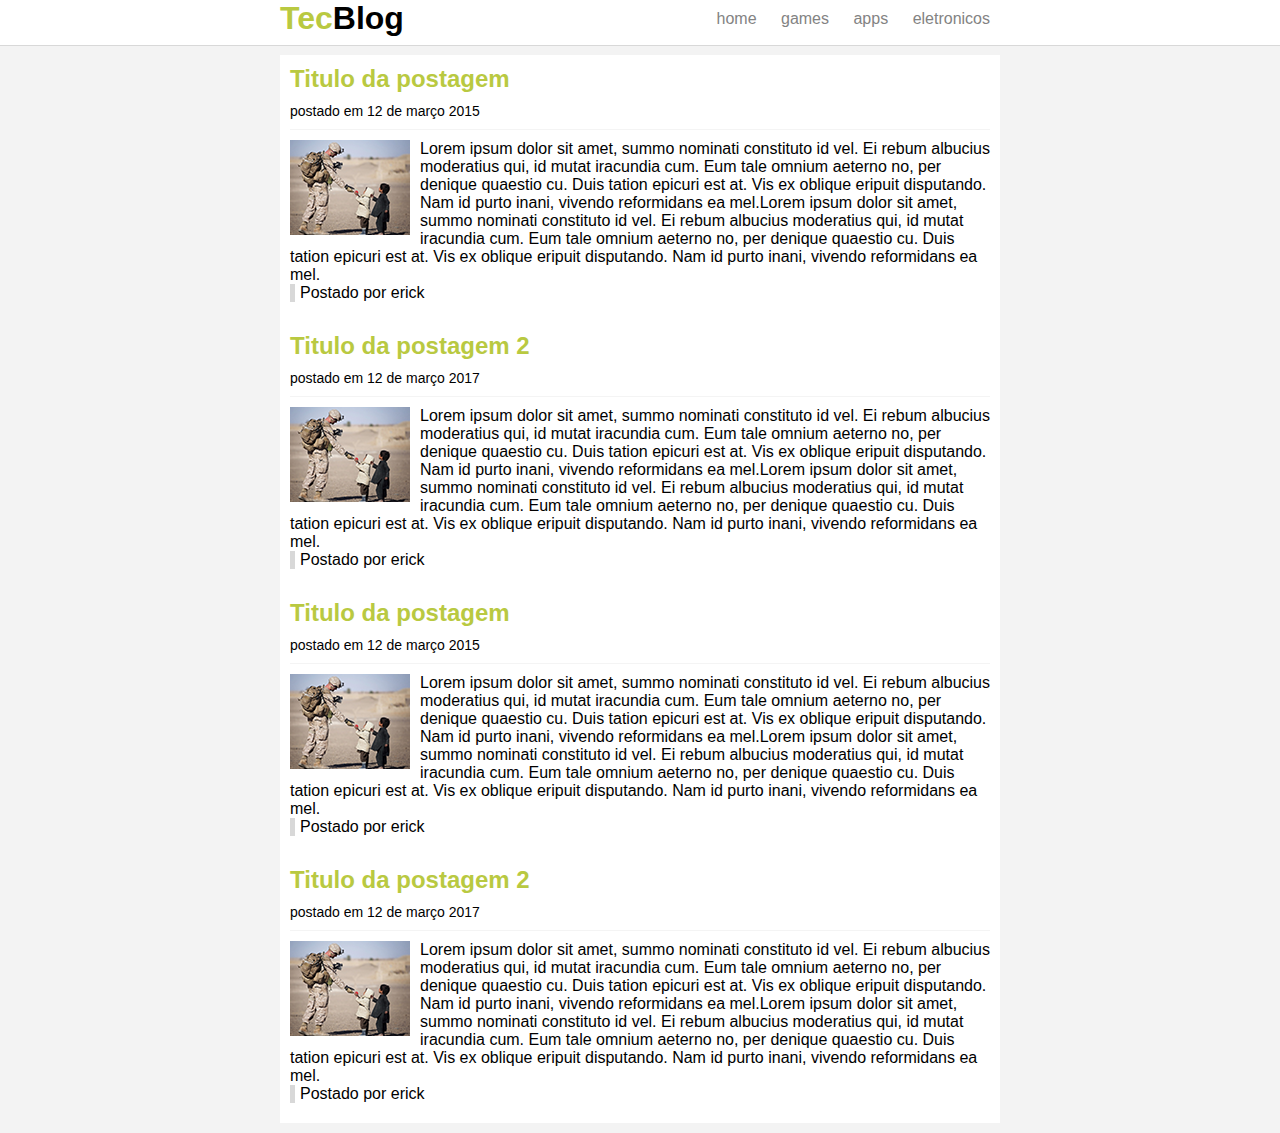
<file: index.html>
<!DOCTYPE html>
<html>
	<head>
		<title>TecBlog - O seu Blog</title>
		<meta charset="utf-8" />
		<link rel="stylesheet" type="text/css" href="css/estilo.css" />
		<link href="https://cdn.jsdelivr.net/npm/bootstrap@5.1.3/dist/css/bootstrap.min.css" rel="stylesheet" integrity="sha384-1BmE4kWBq78iYhFldvKuhfTAU6auU8tT94WrHftjDbrCEXSU1oBoqyl2QvZ6jIW3" crossorigin="anonymous">

	</head>

	<body>
		<div id="navegacao">
			<div class="container-fluid" id="area">
				<h1 id="logo"><span class="verde">Tec</span>Blog</h1>
					<div class="navbar-brand mb-0 h1"  id="menu">
						<a href="index.html">home</a>
						<a href="games.html">games</a>
						<a href="apps.html">apps</a>
						<a href="eletronicos.html">eletronicos</a>
					</div>
			</div>
		</div>

		<div id="area-principal">
			<div id="postagem">
				<h2 >Titulo da postagem</h2>
				<span class="data-postagem">postado em 12 de março 2015</span>
				<img class="img-postagem" src="img/imagem1.png">
				<p>Lorem ipsum dolor sit amet, summo nominati constituto id vel. Ei rebum albucius moderatius qui, id mutat iracundia cum. Eum tale omnium aeterno no, per denique quaestio cu. Duis tation epicuri est at. Vis ex oblique eripuit disputando. Nam id purto inani, vivendo reformidans ea mel.Lorem ipsum dolor sit amet, summo nominati constituto id vel. Ei rebum albucius moderatius qui, id mutat iracundia cum. Eum tale omnium aeterno no, per denique quaestio cu. Duis tation epicuri est at. Vis ex oblique eripuit disputando. Nam id purto inani, vivendo reformidans ea mel.
				</p>

				<span class="postado">Postado por erick</span>
			</div>

			<div id="postagem">
				<h2 >Titulo da postagem 2</h2>
				<span class="data-postagem">postado em 12 de março 2017</span>
				<img class="img-postagem" src="img/imagem1.png">
				<p>Lorem ipsum dolor sit amet, summo nominati constituto id vel. Ei rebum albucius moderatius qui, id mutat iracundia cum. Eum tale omnium aeterno no, per denique quaestio cu. Duis tation epicuri est at. Vis ex oblique eripuit disputando. Nam id purto inani, vivendo reformidans ea mel.Lorem ipsum dolor sit amet, summo nominati constituto id vel. Ei rebum albucius moderatius qui, id mutat iracundia cum. Eum tale omnium aeterno no, per denique quaestio cu. Duis tation epicuri est at. Vis ex oblique eripuit disputando. Nam id purto inani, vivendo reformidans ea mel.
				</p>

				<span class="postado">Postado por erick</span>
			</div>

			<div id="postagem">
				<h2 >Titulo da postagem</h2>
				<span class="data-postagem">postado em 12 de março 2015</span>
				<img class="img-postagem" src="img/imagem1.png">
				<p>Lorem ipsum dolor sit amet, summo nominati constituto id vel. Ei rebum albucius moderatius qui, id mutat iracundia cum. Eum tale omnium aeterno no, per denique quaestio cu. Duis tation epicuri est at. Vis ex oblique eripuit disputando. Nam id purto inani, vivendo reformidans ea mel.Lorem ipsum dolor sit amet, summo nominati constituto id vel. Ei rebum albucius moderatius qui, id mutat iracundia cum. Eum tale omnium aeterno no, per denique quaestio cu. Duis tation epicuri est at. Vis ex oblique eripuit disputando. Nam id purto inani, vivendo reformidans ea mel.
				</p>

				<span class="postado">Postado por erick</span>
			</div>

			<div id="postagem">
				<h2 >Titulo da postagem 2</h2>
				<span class="data-postagem">postado em 12 de março 2017</span>
				<img class="img-postagem" src="img/imagem1.png">
				<p>Lorem ipsum dolor sit amet, summo nominati constituto id vel. Ei rebum albucius moderatius qui, id mutat iracundia cum. Eum tale omnium aeterno no, per denique quaestio cu. Duis tation epicuri est at. Vis ex oblique eripuit disputando. Nam id purto inani, vivendo reformidans ea mel.Lorem ipsum dolor sit amet, summo nominati constituto id vel. Ei rebum albucius moderatius qui, id mutat iracundia cum. Eum tale omnium aeterno no, per denique quaestio cu. Duis tation epicuri est at. Vis ex oblique eripuit disputando. Nam id purto inani, vivendo reformidans ea mel.
				</p>

				<span class="postado">Postado por erick</span>
			</div>
		</div>
		<script src="https://cdn.jsdelivr.net/npm/bootstrap@5.1.3/dist/js/bootstrap.bundle.min.js" integrity="sha384-ka7Sk0Gln4gmtz2MlQnikT1wXgYsOg+OMhuP+IlRH9sENBO0LRn5q+8nbTov4+1p" crossorigin="anonymous"></script>
	</body>
</html>
</file>
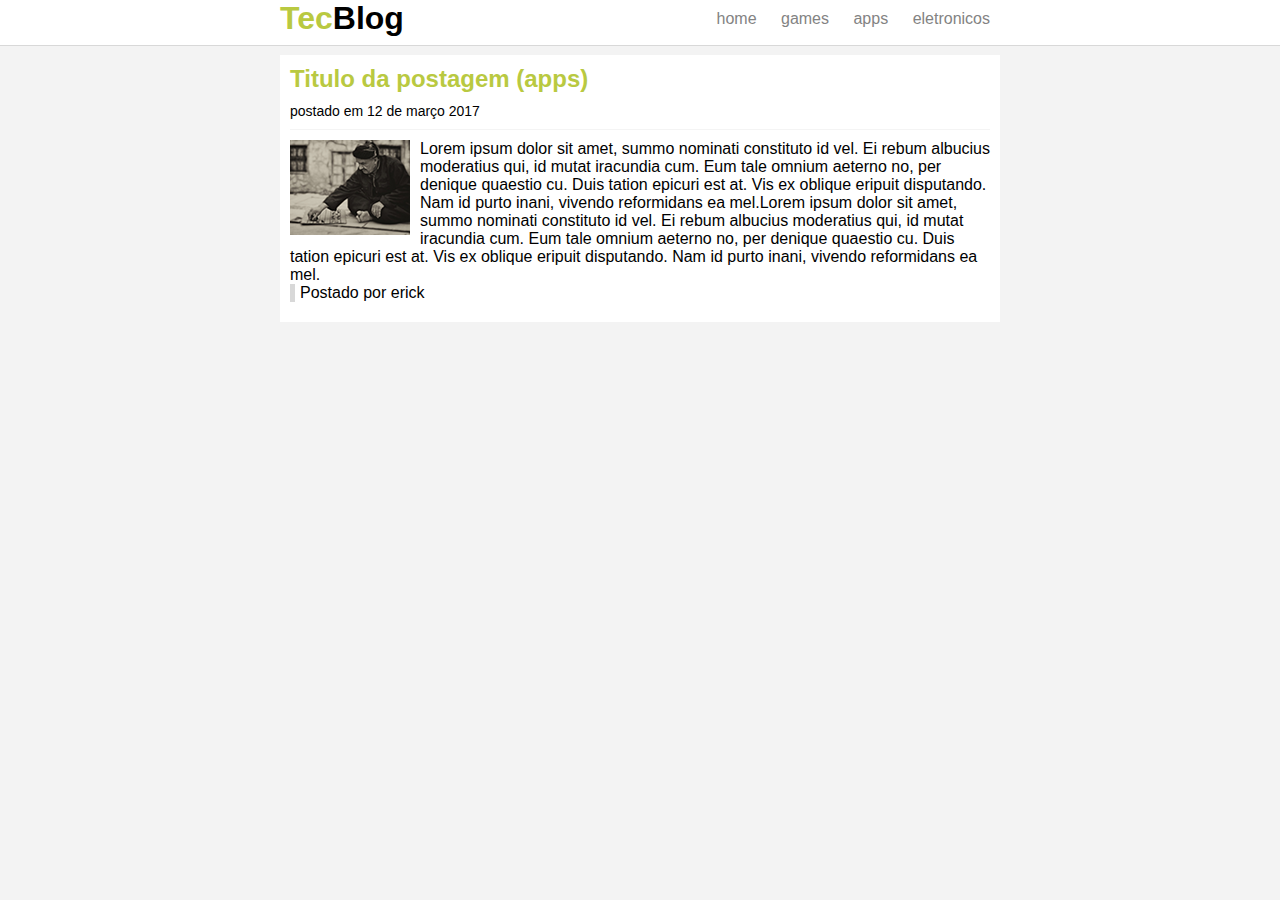
<file: apps.html>
<!DOCTYPE html>
<html>
	<head>
		<title>TecBlog - Apps</title>
		<meta charset="utf-8" />
		<link rel="stylesheet" type="text/css" href="css/estilo.css" />

	</head>

	<body>
		<div id="navegacao">
			<div id="area">
				<h1 id="logo"><span class="verde">Tec</span>Blog</h1>
					<div id="menu">
						<a href="index.html">home</a>
						<a href="games.html">games</a>
						<a href="apps.html">apps</a>
						<a href="eletronicos.html">eletronicos</a>
					</div>
			</div>
		</div>

		<div id="area-principal">
			

			<div id="postagem">
				<h2 >Titulo da postagem (apps)</h2>
				<span class="data-postagem">postado em 12 de março 2017</span>
				<img class="img-postagem" src="img/imagem3.png">
				<p>Lorem ipsum dolor sit amet, summo nominati constituto id vel. Ei rebum albucius moderatius qui, id mutat iracundia cum. Eum tale omnium aeterno no, per denique quaestio cu. Duis tation epicuri est at. Vis ex oblique eripuit disputando. Nam id purto inani, vivendo reformidans ea mel.Lorem ipsum dolor sit amet, summo nominati constituto id vel. Ei rebum albucius moderatius qui, id mutat iracundia cum. Eum tale omnium aeterno no, per denique quaestio cu. Duis tation epicuri est at. Vis ex oblique eripuit disputando. Nam id purto inani, vivendo reformidans ea mel.
				</p>

				<span class="postado">Postado por erick</span>
			</div>
		</div>
	</body>
</html>
</file>
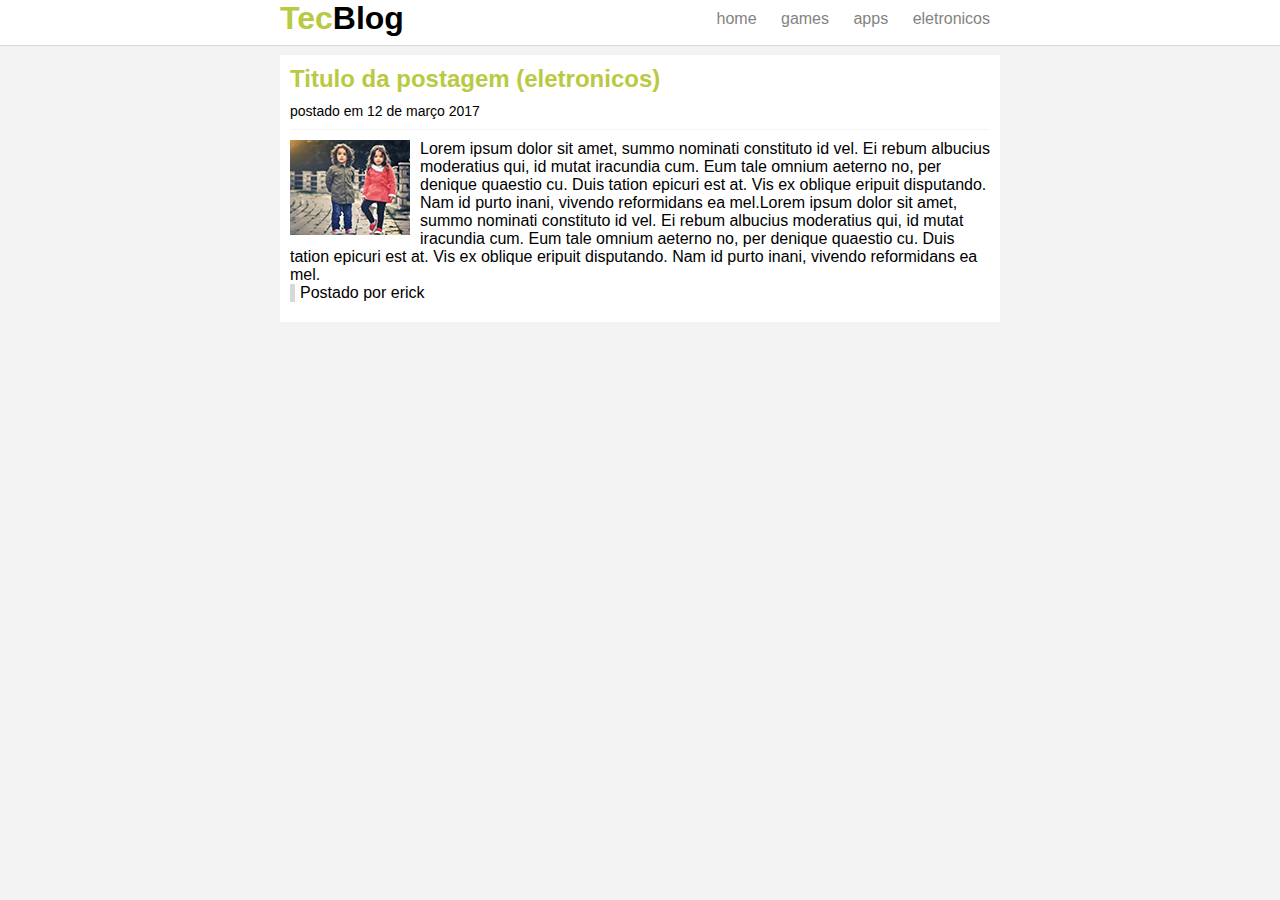
<file: eletronicos.html>
<!DOCTYPE html>
<html>
	<head>
		<title>TecBlog - Eletronicos</title>
		<meta charset="utf-8" />
		<link rel="stylesheet" type="text/css" href="css/estilo.css" />

	</head>

	<body>
		<div id="navegacao">
			<div id="area">
				<h1 id="logo"><span class="verde">Tec</span>Blog</h1>
					<div id="menu">
						<a href="index.html">home</a>
						<a href="games.html">games</a>
						<a href="apps.html">apps</a>
						<a href="eletronicos.html">eletronicos</a>
					</div>
			</div>
		</div>

		<div id="area-principal">
			

			<div id="postagem">
				<h2 >Titulo da postagem (eletronicos)</h2>
				<span class="data-postagem">postado em 12 de março 2017</span>
				<img class="img-postagem" src="img/imagem4.png">
				<p>Lorem ipsum dolor sit amet, summo nominati constituto id vel. Ei rebum albucius moderatius qui, id mutat iracundia cum. Eum tale omnium aeterno no, per denique quaestio cu. Duis tation epicuri est at. Vis ex oblique eripuit disputando. Nam id purto inani, vivendo reformidans ea mel.Lorem ipsum dolor sit amet, summo nominati constituto id vel. Ei rebum albucius moderatius qui, id mutat iracundia cum. Eum tale omnium aeterno no, per denique quaestio cu. Duis tation epicuri est at. Vis ex oblique eripuit disputando. Nam id purto inani, vivendo reformidans ea mel.
				</p>

				<span class="postado">Postado por erick</span>
			</div>
		</div>
	</body>
</html>
</file>
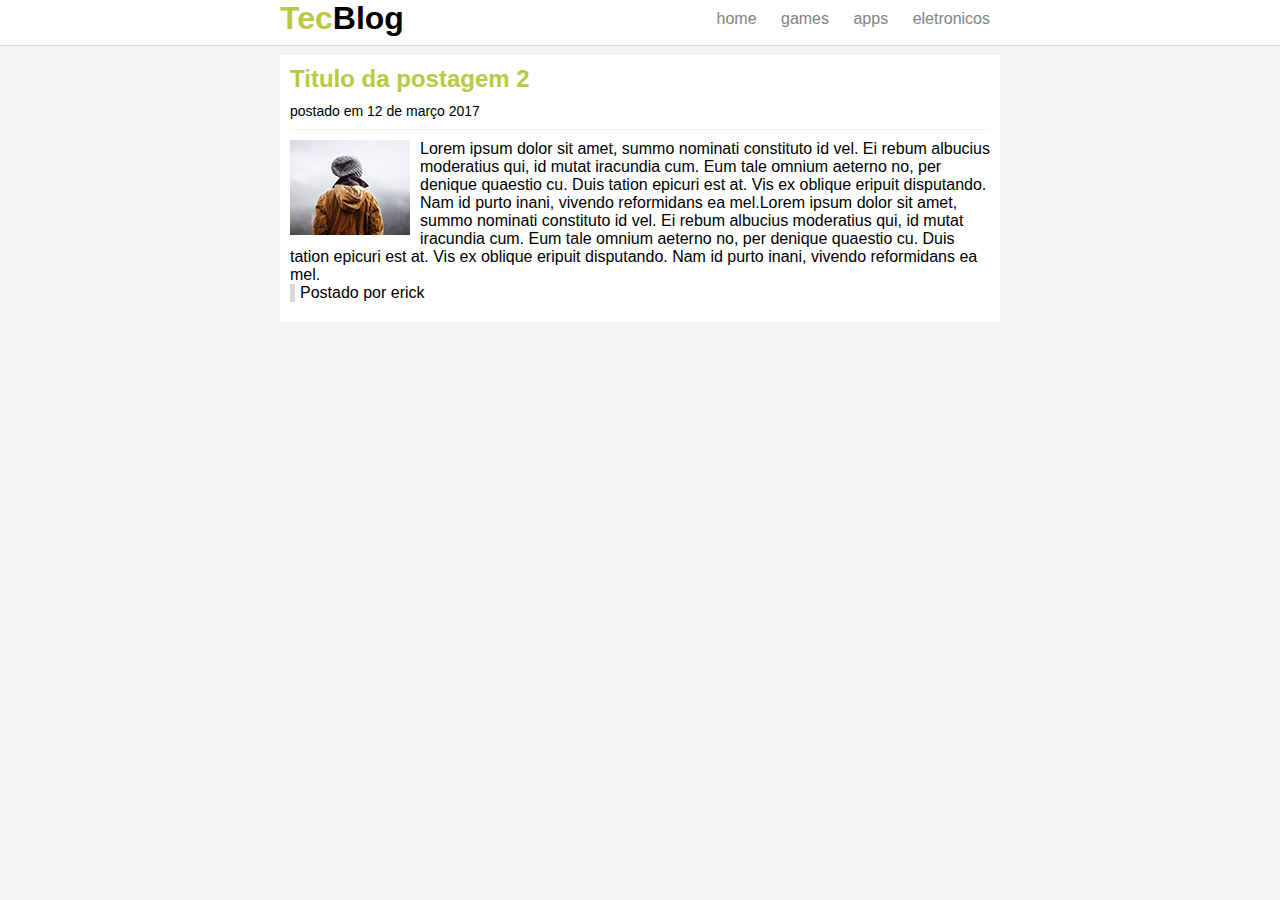
<file: games.html>
<!DOCTYPE html>
<html>
	<head>
		<title>TecBlog - Games</title>
		<meta charset="utf-8" />
		<link rel="stylesheet" type="text/css" href="css/estilo.css" />

	</head>

	<body>
		<div id="navegacao">
			<div id="area">
				<h1 id="logo"><span class="verde">Tec</span>Blog</h1>
					<div id="menu">
						<a href="index.html">home</a>
						<a href="games.html">games</a>
						<a href="apps.html">apps</a>
						<a href="eletronicos.html">eletronicos</a>
					</div>
			</div>
		</div>

		<div id="area-principal">
			

			<div id="postagem">
				<h2 >Titulo da postagem 2</h2>
				<span class="data-postagem">postado em 12 de março 2017</span>
				<img class="img-postagem" src="img/imagem2.png">
				<p>Lorem ipsum dolor sit amet, summo nominati constituto id vel. Ei rebum albucius moderatius qui, id mutat iracundia cum. Eum tale omnium aeterno no, per denique quaestio cu. Duis tation epicuri est at. Vis ex oblique eripuit disputando. Nam id purto inani, vivendo reformidans ea mel.Lorem ipsum dolor sit amet, summo nominati constituto id vel. Ei rebum albucius moderatius qui, id mutat iracundia cum. Eum tale omnium aeterno no, per denique quaestio cu. Duis tation epicuri est at. Vis ex oblique eripuit disputando. Nam id purto inani, vivendo reformidans ea mel.
				</p>

				<span class="postado">Postado por erick</span>
			</div>
		</div>
	</body>
</html>
</file>
<file: css/estilo.css>
/*Limpar formatações padrão*/
* {
	margin: 0;
	padding: 0;
}

body{
	font-size: 16px;
	font-family: "Trebuchet MS", Helvetica, sans-serif;
	background: #f3f3f3;
}
#navegacao{
	background: #fff;
	border-bottom: 1px solid #d8d8d8;
	height: 45px;
	position: fixed;
	width: 100%;
	top:0;

}
#area {
	width: 720px;
	margin: 0 auto;
	
}

#area-principal {
	width: 720px;
	margin: 55px auto 10px auto;


	
}
#logo{
	float: left;
}
#menu{
	float: right;
	padding: 10px 0;

}
#postagem{
	background: #fff;
	padding: 10px;
}
h2{
	color:#b9c941; 
	margin-bottom: 10px;
}
a{
	text-decoration: none;
	padding: 5px 10px;
}
/*Formatação do menu*/
/*Links não visitados*/
a:link {
	color: #838383;
}
/*Links visitados*/
a:visited {
	color: #838383;
}
/*Links hover*/
a:hover {
	color: #fff;
	background: #b9c941;
}
a:active{
	color: #535353;
}
/*Links active*/
.verde{
	color: #b9c941;
}
.data-postagem{
	font-size: 14px;
	border-bottom: 1px solid #f4f4f4;
	display: block;
	padding-bottom: 10px;
	margin-bottom: 10px;

}
.img-postagem{
	float: left;
	margin: 0 10px 5px 0; 
}
.postado{
	border-left: 5px solid #d8d8d8;
	padding-left: 5px;
	display: block;
	margin-bottom: 10px;
}
</file>
